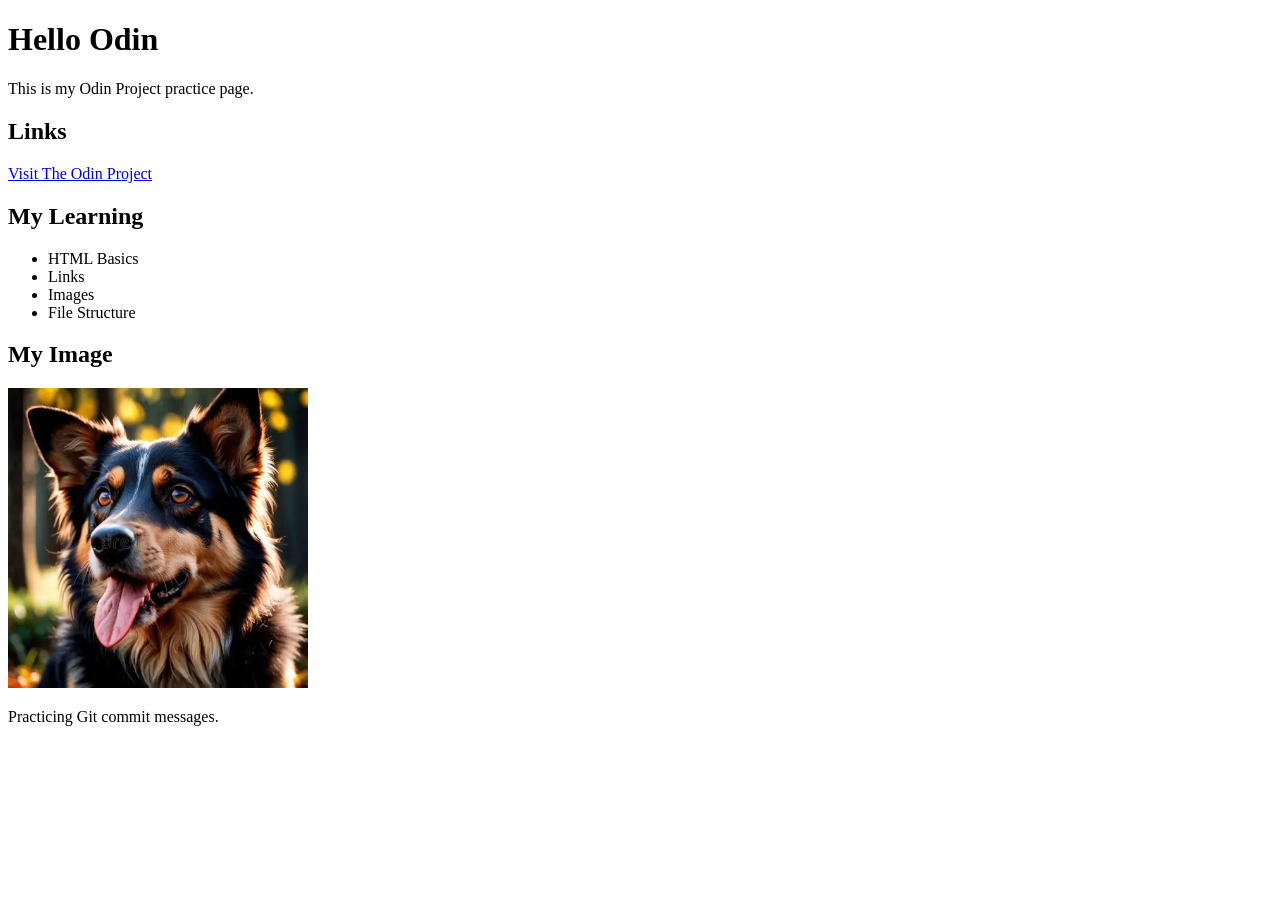
<file: index.html>
<!DOCTYPE html>
<html lang="en">
<head>
  <meta charset="UTF-8">
  <title>Hello Odin</title>
</head>

<body>
  <h1>Hello Odin</h1>

  <p>This is my Odin Project practice page.</p>

  <h2>Links</h2>

  <a href="https://www.theodinproject.com" target="_blank" rel="noreferrer">
    Visit The Odin Project
  </a>

  <h2>My Learning</h2>

  <ul>
    <li>HTML Basics</li>
    <li>Links</li>
    <li>Images</li>
    <li>File Structure</li>
  </ul>

  <h2>My Image</h2>

  <img src="./images/dog.jpg" alt="Dog image" width="300">
<p>Practicing Git commit messages.</p>
</body>
</html>
</file>
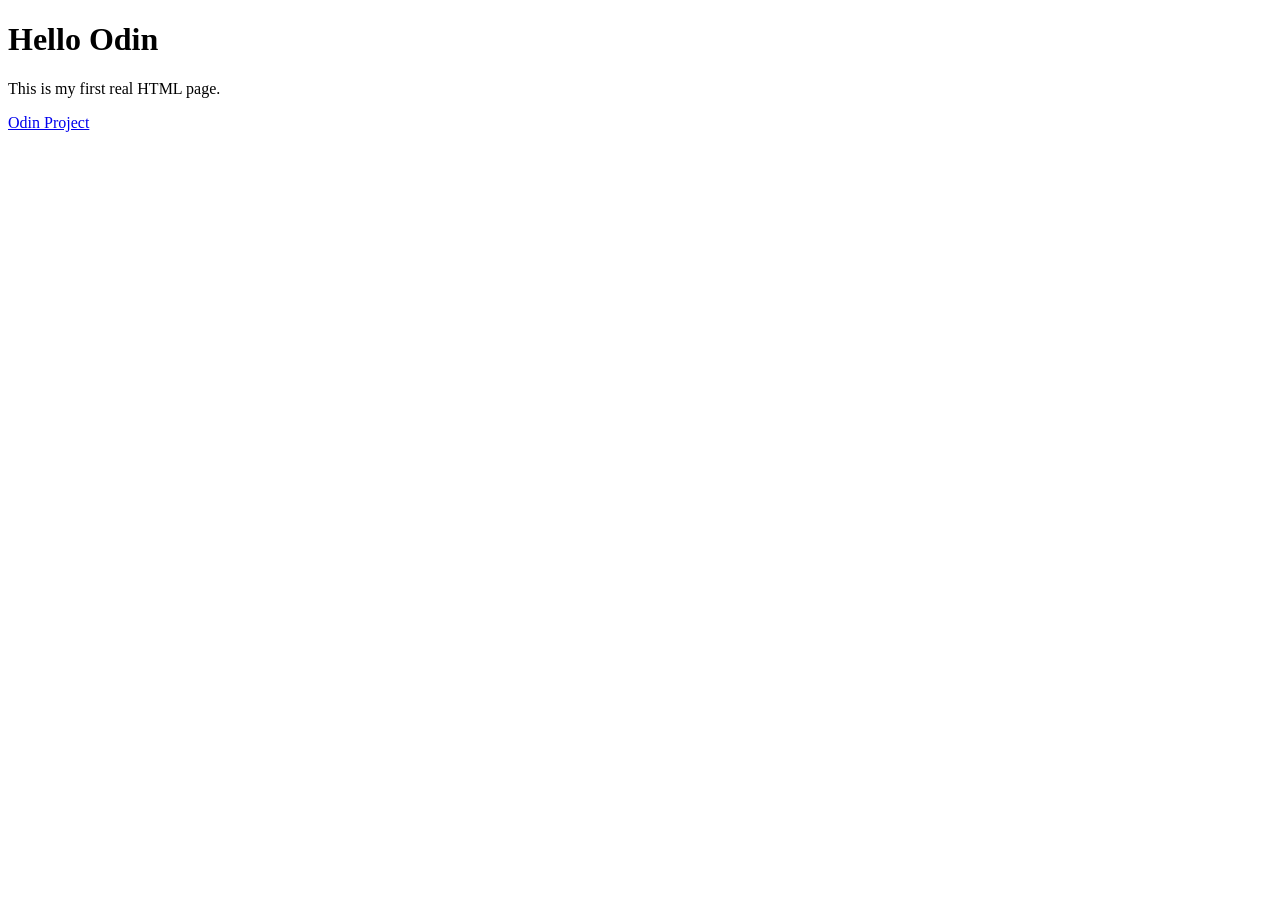
<file: html-css-practice/index.html>
<!DOCTYPE html>
<html lang="en">
<head>
  <meta charset="UTF-8">
  <title>Hello Odin</title>
</head>
<body>
  <h1>Hello Odin</h1>
<p>This is my first real HTML page.</p>
<a href="https://www.theodinproject.com">Odin Project</a>
</body>
</html>
</file>
